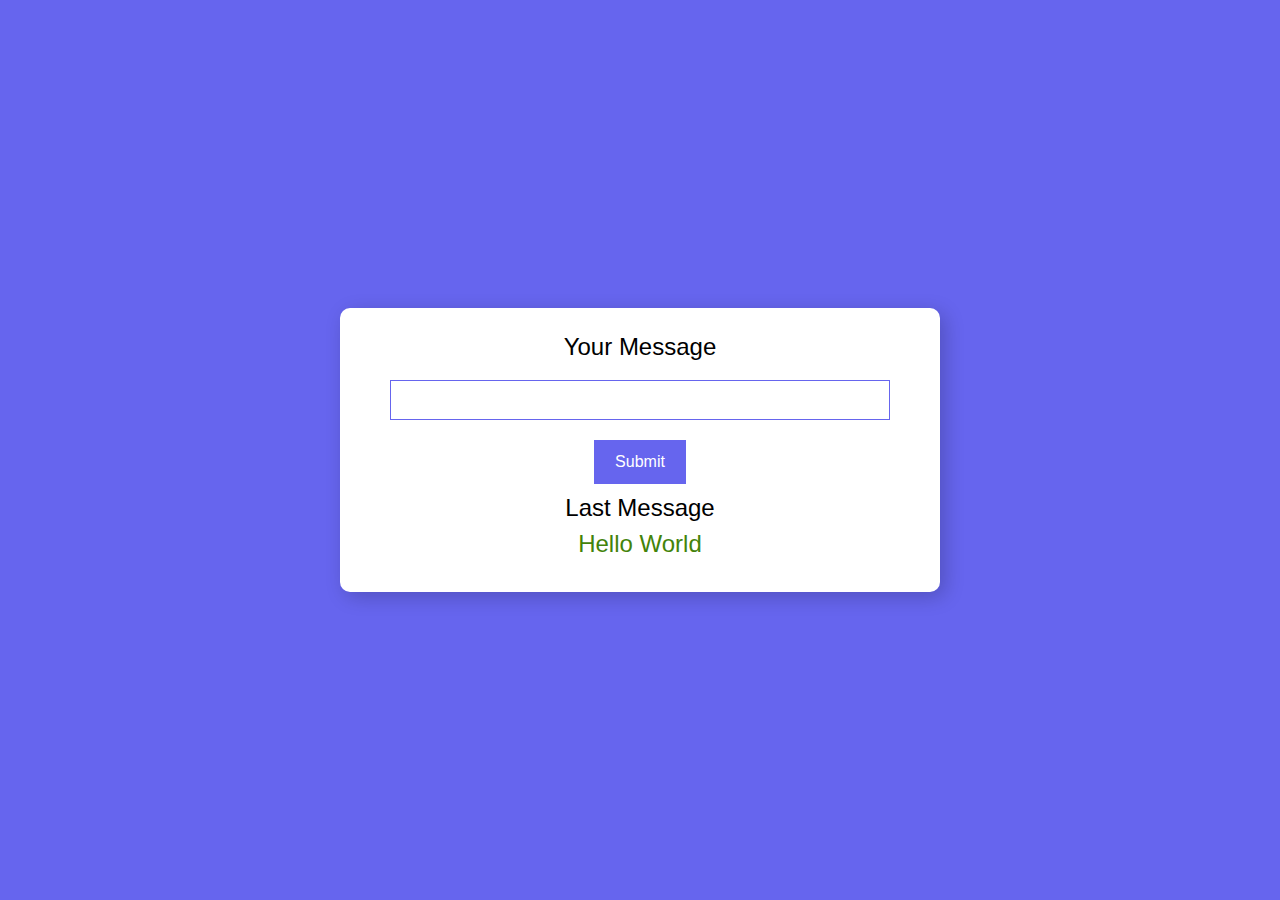
<file: project-1/index.html>
<html lang="en">

<head>
    <meta charset="UTF-8">
    <meta name="viewport" content="width=device-width, initial-scale=1.0">
    <title>Message</title>
    <link rel="stylesheet" href="style.css">
</head>

<body>
    <div class="container">
        <h4>Your Message</h4>
        <form action="" id="message-form">
            <input type="text" id="message" class="box">
            <input type="submit" id="submitBtn" class="button">
        </form>

        <h5 class="feedback">please enter value</h5>
        <h4>last Message</h4>
        <h4 class="message-content">Hello World</h4>
    </div>
</body>
<script src="app.js"></script>

</html>
</file>
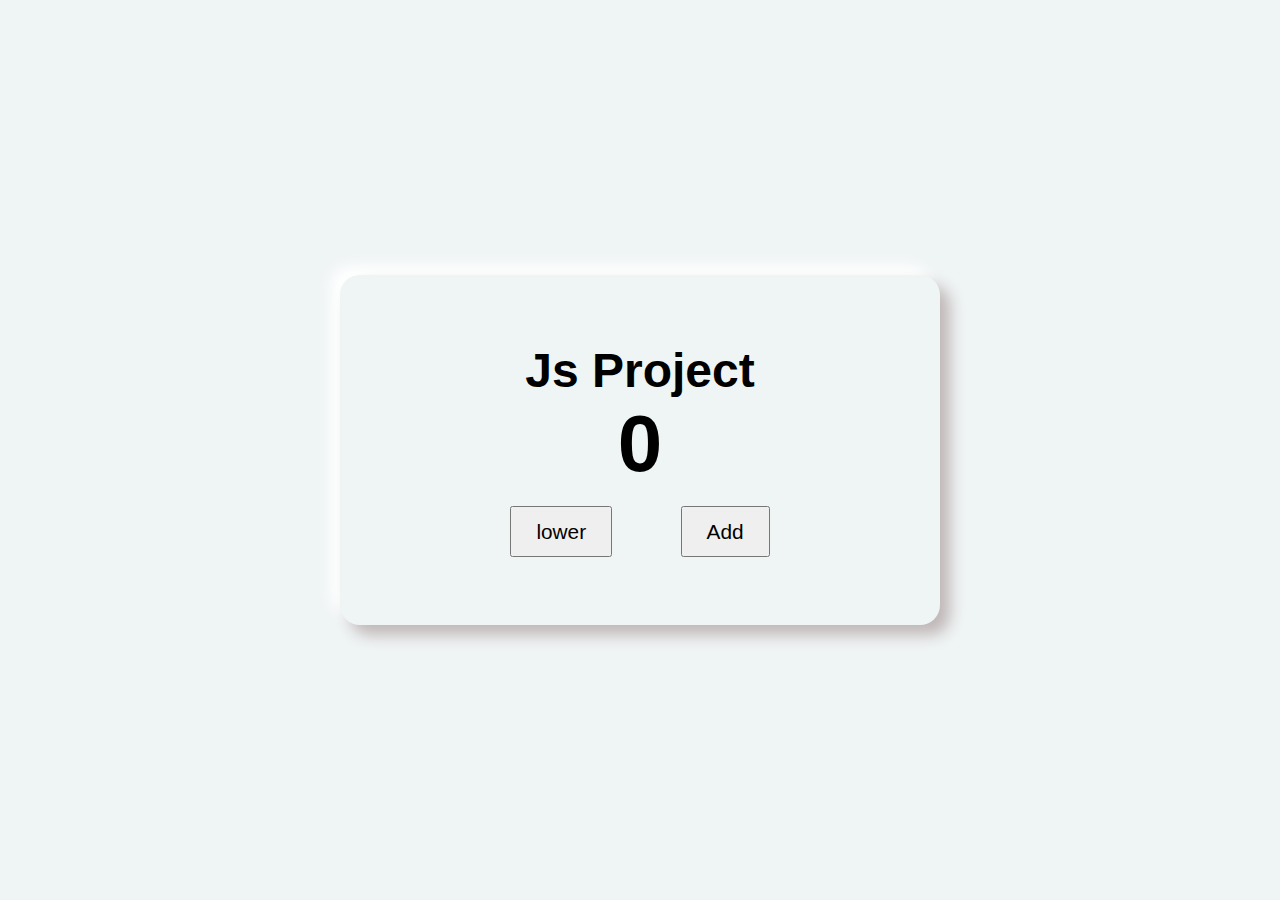
<file: project-2/index.html>
<html lang="en">

<head>
    <meta charset="UTF-8">
    <meta name="viewport" content="width=device-width, initial-scale=1.0">
    <title>Js-project</title>
    <link rel="stylesheet" href="style.css">
</head>

<body>
    <div class="card">
        <h2 class="name">Js Project</h2>
        <h4 id="counter">0</h4>
        <div class="container">
            <button class="counterBtn prevBtn">lower</button>
            <button class="counterBtn nextBtn">Add</button>
        </div>
    </div>
</body>
<script src="app.js"></script>

</html>
</file>
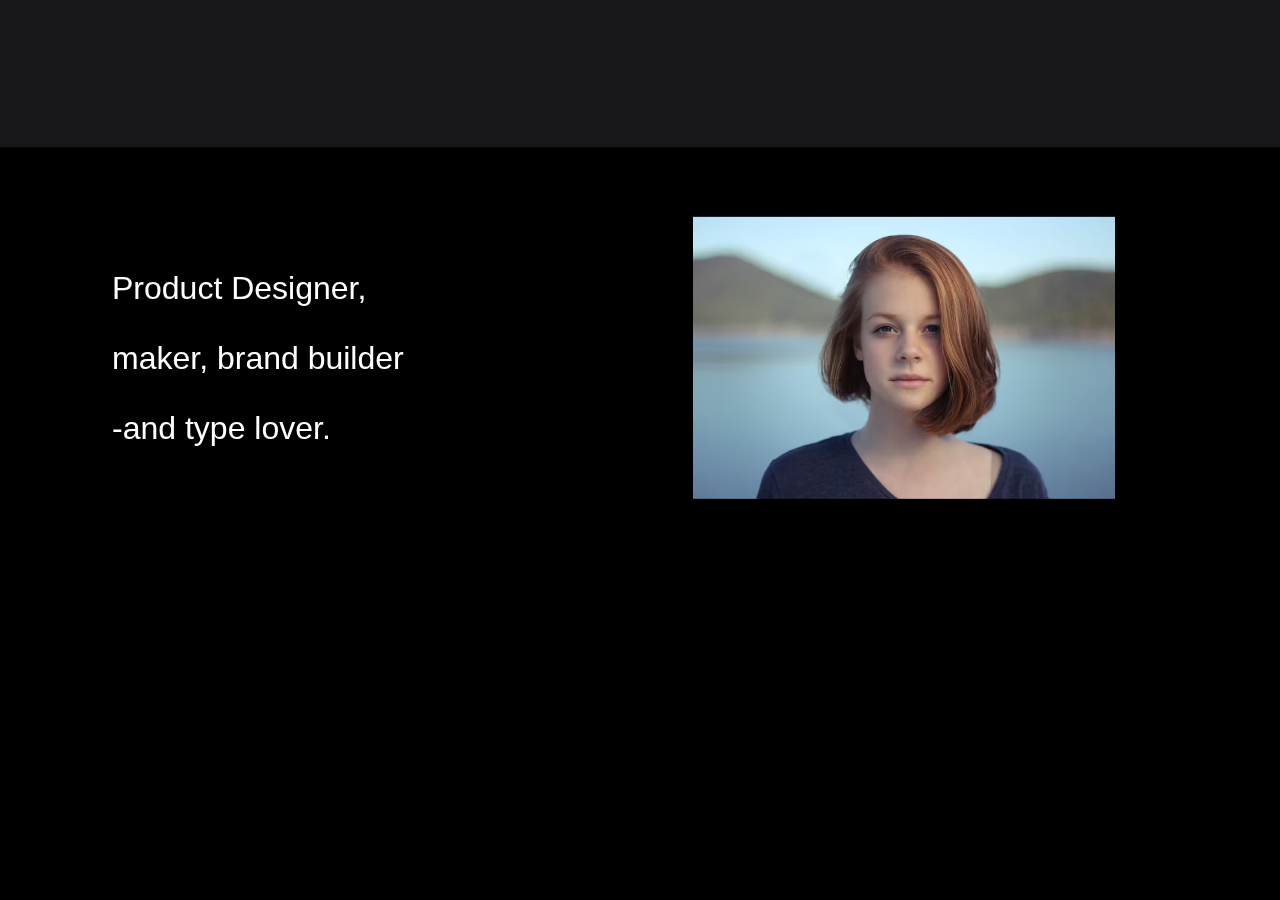
<file: project-3/index.html>
<html lang="en">

<head>
    <meta charset="UTF-8">
    <meta name="viewport" content="width=device-width, initial-scale=1.0">
    <title>animation-slider</title>
    <link rel="stylesheet" href="style.css">
</head>

<body>

    <div class="wrapeer">
        <div class="nav">
            <div class="left">
                <h3>New</h3>
                <h2>Profit</h2>
            </div>
            <div class="right">
                <h2>Yarshy</h2>
                <p>Member</p>
            </div>
        </div>

        <div class="intro">
            <div class="hero">
                <div class="left-hero">
                    <h1>Product Designer, <br> maker, brand builder <br> -and type lover.</h1>
                </div>
                <div class="right-hero">
                    <img src="person.avif" alt="person">
                </div>
            </div>
        </div>



    </div>

    <div class="slider"></div>
</body>
<script src="https://cdnjs.cloudflare.com/ajax/libs/gsap/3.12.2/gsap.min.js"></script>
<script src="app.js"></script>

</html>
</file>
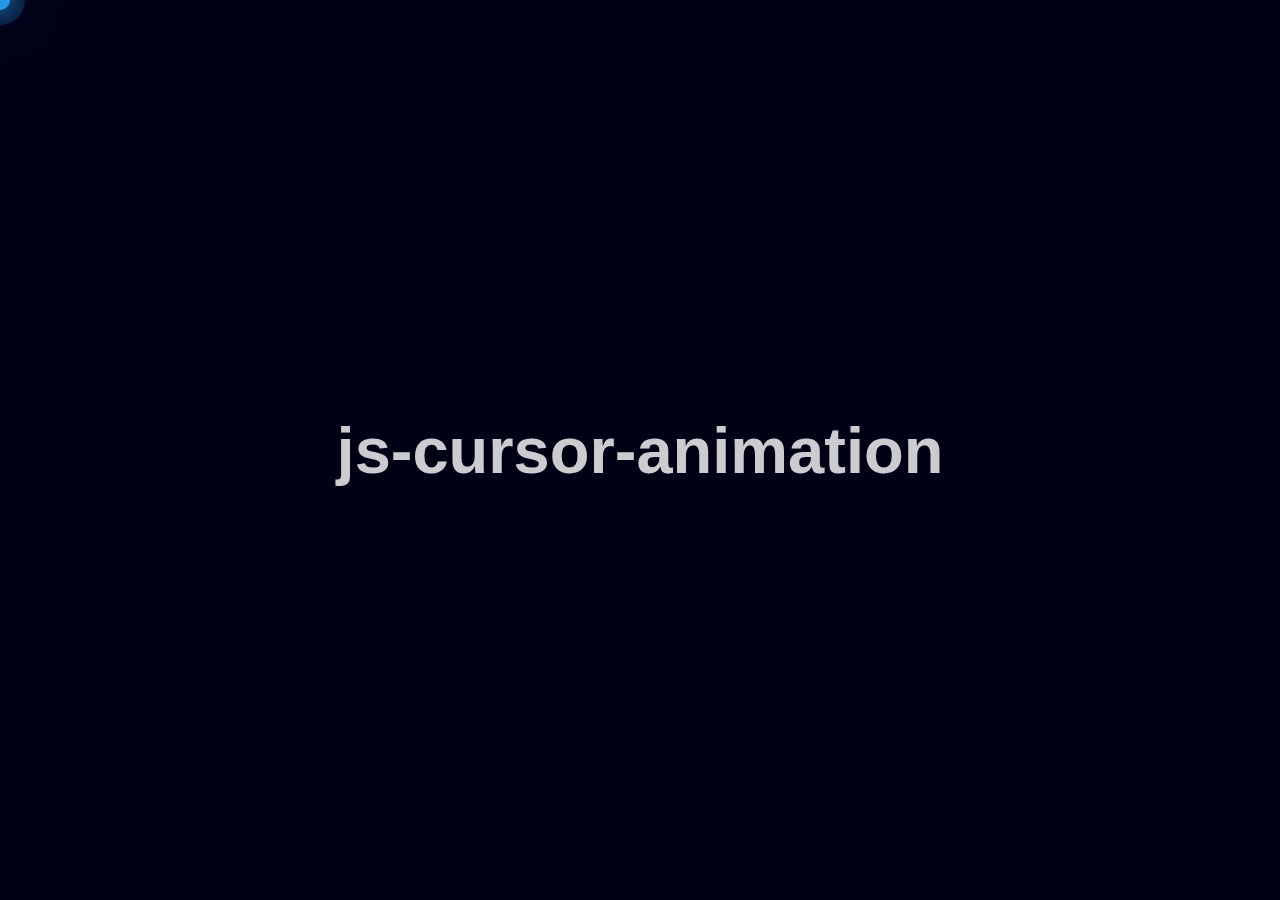
<file: project-4/index.html>
<html lang="en">

<head>
    <meta charset="UTF-8">
    <meta name="viewport" content="width=device-width, initial-scale=1.0">
    <title>js-cursor-animation</title>
    <link rel="stylesheet" href="style.css">
</head>

<body>
    <div class="cursor"></div>
    <section class="main">
        <h1>js-cursor-animation</h1>
    </section>
</body>
<script src="app.js"></script>
<script>
    const curso = document.querySelector('.cursor')
    var timeout;


    document.addEventListener('mouseover', (e) => {
        let x = e.pageX;
        let y = e.pageY;

        cursor.style.top = y + 'px';
        cursor.style.left = x + 'px';
        cursor.style.display = 'block';


        // ani

        function mouseStopped() {
            cursor.style.display = 'none'
        }

        // hide
        clearTimeout(timeout)
        timeout = setTimeout(mouseStopped, 1000)
    })
</script>

</html>
</file>
<file: project-1/style.css>
* {
    margin: 0;
    padding: 0;
    box-sizing: border-box;
    font-family: Verdana, Geneva, Tahoma, sans-serif;
}

body,
html {
    background-color: #6665ee;
    display: grid;
    height: 100%;
    place-items: center;
}

h4 {
    font-size: 1.5rem;
    margin-bottom: .5rem;
    font-weight: 500;
    line-height: 1.2;
    text-transform: capitalize;
}

.container {
    width: 600px;
    background-color: #fff;
    padding: 25px 30px;
    border-radius: 10px;
    box-shadow: 5px 5px 20px rgba(0, 0, 0, 0.2);
    display: flex;
    flex-direction: column;
    text-align: center;
    align-items: center;
}

form {
    display: flex;
    flex-direction: column;
    text-align: center;
    align-items: center;
    width: 100%;
}

form input {
    margin: 10px 0;
    outline: 0;
    border: 1px solid #6665ee;
}

form input.box {
    width: 500px;
    height: 40px;
    font-size: 1.2rem;
    padding: 0 10px;
}

form input.button {
    font-size: 1rem;
    background-color: #6665ee;
    padding: 12px 20px;
    color: #fff;
    font-weight: 500;
    cursor: pointer;
}

h5 {
    background-color: #ffd4cd;
    font-size: 1.2rem;
    width: 100%;
    padding: 10px 0;
}

.feedback {
    display: none;
}

.show {
    display: block;
}

.message-content {
    color: #43830a;
}
</file>
<file: project-2/style.css>
* {
    padding: 0;
    margin: 0;
    box-sizing: border-box;
    font-family: Verdana, Geneva, Tahoma, sans-serif;
}

body,
html {
    display: grid;
    min-height: 100%;
    place-items: center;
    background-color: #eff4f5;
}

.card {
    width: 600px;
    height: 350px;
    box-shadow: 10px 10px 15px rgb(192, 183, 183), -10px -10px 15px white;
    display: flex;
    flex-direction: column;
    justify-content: center;
    align-items: center;
    border-radius: 20px;
}

.name {
    font-size: 3rem;
}

#counter {
    font-size: 5rem;
    margin-bottom: 1rem;
}

.prevBtn,
.nextBtn {
    font-size: 1.3rem;
    outline: none;
    padding: 0.7rem 1.5rem;
    cursor: pointer;
    margin: 0 2rem;
}
</file>
<file: project-3/style.css>
* {
    margin: 0;
    padding: 0;
    box-sizing: border-box;
    font-family: Verdana, Geneva, Tahoma, sans-serif;
}

body,
html {
    background-color: #000;
    color: #fff;
}

img {
    width: 100%;
    height: 100%;
}

.wrapper {
    width: 100%;
    height: 100%;
}

.nav {
    padding: 3rem 7rem 0 7rem;
    display: flex;
    flex-direction: row;
    justify-content: space-between;
    align-items: center;
    width: 100%;
}

.nav .left {
    display: flex;
    flex-direction: row;
    justify-content: flex-start;
    align-items: center;
}

.nav .left h3 {
    font-weight: 400;
    padding: 10px;
}

.nav .left h2 {
    font-weight: 700;
    /* padding: 10px; */
    font-style: italic;
}

.nav .right h2 {
    font-weight: 600;
    font-size: 18px;
}

.nav .right p {
    font-size: 14px;
}

/* hero */
.intro {
    position: fixed;
    top: 0;
    left: 0;
    width: 100%;
    height: 100%;
}

.intro .hero {
    display: flex;
    flex-direction: row;
    justify-content: flex-start;
    align-items: center;
    padding: 8rem 7rem 0 7rem;
    transform: translateY(100%);
}

.intro .hero .left-hero {
    width: 55%;

}

.intro .hero .right-hero {
    width: 40%;

}

.intro .hero .left-hero h1 {
    width: 55%;
    font-weight: 500;
    line-height: 70px;
}

.intro .hero .right-hero {
    width: 40%;

}

.slider {
    position: fixed;
    top: 0;
    left: 0;
    background-color: #18181a;
    width: 100%;
    height: 100%;
    transform: translateY(100%);
}
</file>
<file: project-4/style.css>
* {
    padding: 0;
    margin: 0;
    box-sizing: border-box;
    font-family: Verdana, Geneva, Tahoma, sans-serif;
}

body {
    height: 100vh;
    background-color: #000115;
    cursor: none;
}

.main {
    height: 100vh;
    display: flex;
    justify-content: center;
    align-items: center;
}

.main h1 {
    color: rgba(255, 255, 255, 0.8);
    font-size: 65px;
}

.cursor {
    z-index: 999;
    position: fixed;
    background-color: #2696e8;
    width: 20px;
    height: 20px;
    border-radius: 50%;
    pointer-events: none;
    box-shadow: 0 0 20px #2696e8, 0 0 100px #2696e8;
    transform: translate(-50%, -50%);
    animation: colors 5s infinite;
}

@keyframes colors {
    0% {
        filter: hue-rotate(0deg);
    }

    100% {
        filter: hue-rotate(360deg);
    }
}

.cursor::before {
    content: '';
    position: absolute;
    width: 50px;
    height: 50px;
    border-radius: 50%;
    background-color: #2696e8;
    opacity: 0.2;
    transform: translate(-30%, -30%);

}
</file>
